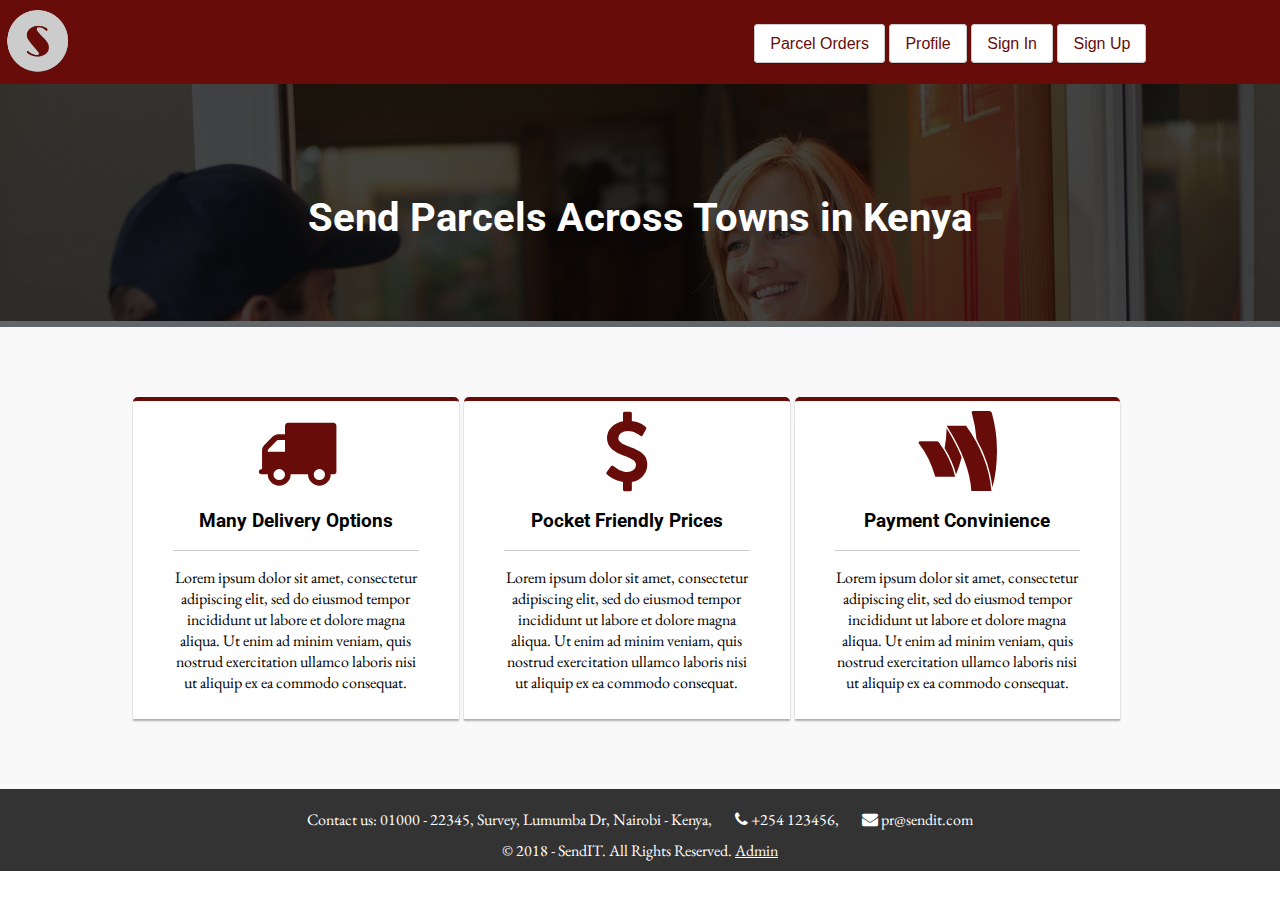
<file: index.html>
<!DOCTYPE html>
<html lan="en">
<head>
  <title>Home Page</title>
  <link rel="stylesheet" type="text/css" href="css/style.css">
  <link rel="stylesheet" href="https://cdnjs.cloudflare.com/ajax/libs/font-awesome/4.7.0/css/font-awesome.min.css">

</head>
<body>
<div class="container">
  <div class="header" >
  <div class="logo" >

<a href="index.html"><img src="img/logo.png" height="80" width="80"></a>
  </div>
<div class="nav" >

<nav>

  <ul>

    <li><a href="parcel_orders.html"></i>Parcel Orders</a></li>
    <li><a href="profile.html"></i>Profile</a></li>
    <li><a href="signin.html">Sign In</a></li>
    <li><a href="signup.html">Sign Up</a></li>
  </ul>
</nav>
</div>
</div>

<div class="first_section">
  <div class="info">
    <h1> Send Parcels Across Towns in Kenya </h1>
 
</div>
</div>
<div class="second_section">
  <div class="form_home choose">
    <i class="fa fa-truck"></i>
    <h3>Many Delivery Options</h3><hr>
  <p>  Lorem ipsum dolor sit amet, consectetur adipiscing elit, sed do eiusmod
     tempor incididunt ut labore et dolore magna aliqua. Ut enim ad minim veniam,
     quis nostrud exercitation ullamco laboris nisi ut aliquip ex ea commodo consequat.</p>

  </div>
<div class="form_home  choose">
  <i class="fa fa-dollar"></i>
  <h3>Pocket Friendly Prices</h3><hr>
<p>  Lorem ipsum dolor sit amet, consectetur adipiscing elit, sed do eiusmod
   tempor incididunt ut labore et dolore magna aliqua. Ut enim ad minim veniam,
   quis nostrud exercitation ullamco laboris nisi ut aliquip ex ea commodo consequat.</p>



</div>
<div class="form_home  choose">
  <i class="fa fa-google-wallet"></i>
  <h3>Payment Convinience</h3><hr>
<p>  Lorem ipsum dolor sit amet, consectetur adipiscing elit, sed do eiusmod
   tempor incididunt ut labore et dolore magna aliqua. Ut enim ad minim veniam,
   quis nostrud exercitation ullamco laboris nisi ut aliquip ex ea commodo consequat.</p>


</div>
</div>
</div>
<div class="footer">
  <footer>

    <span>Contact us: 01000 - 22345, Survey, Lumumba Dr, Nairobi - Kenya,</span>
    <span><i class="fa fa-phone"></i>  +254 123456,</span>
    <span><i class="fa fa-envelope"></i>  pr@sendit.com</span>
    <br>

    &copy; 2018 - SendIT. All Rights Reserved. <a href="all_orders_admin.html">Admin</a>
  </footer>
</div>
</div>
</body>
</html>
</file>
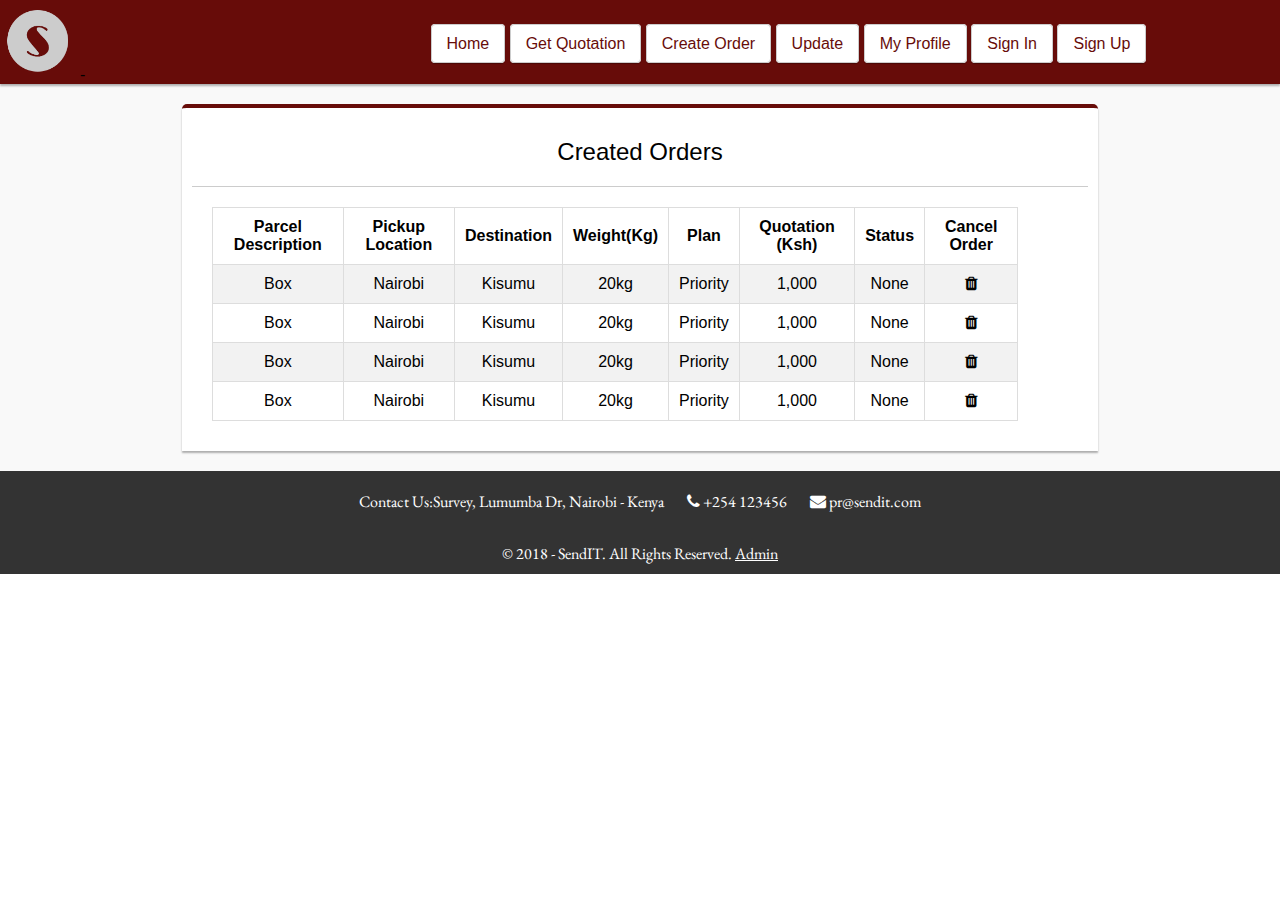
<file: all_created_orders.html>
<!DOCTYPE html>
<html lan="en">
<head>
  <title>Home Page</title>
  <link rel="stylesheet" type="text/css" href="css/style.css">
  <link rel="stylesheet" href="https://cdnjs.cloudflare.com/ajax/libs/font-awesome/4.7.0/css/font-awesome.min.css">

</head>
<body>
<div class="container">
  <div class="header" >
  <div class="logo" >
<img src="img/logo.png" height="80" width="80">-
  </div>
<div class="nav" >
  <ul>

    <li><a href="index.html">Home</a></li>
    <li><a href="order_quotation.html"></i>Get Quotation</a></li>
      <li><a href="order_details.html"></i>Create Order</a></li>
      <li><a href="order_details.html"></i>Update</a></li>
    <li><a href="profile.html"></i> My Profile</a></li>
    <li><a href="signin.html">Sign In</a></li>
    <li><a href="signup.html">Sign Up</a></li>
  </ul>
</nav>
</div>
</div>
<div class="quotation">
  <h2>Created Orders</h2><hr>
  <table>
    <tr><th>Parcel Description</th><th>Pickup Location</th><th>Destination</th><th>Weight(Kg)</th><th>Plan</th><th>Quotation (Ksh)</th><th>Status</th><th>Cancel Order</th></tr>
    <tr><td>Box</td><td>Nairobi</td><td>Kisumu</td><td>20kg</td><td>Priority</td><td>1,000</td><td>None</td><td><i class="fa fa-trash"></i></td>
</tr>
<tr><td>Box</td><td>Nairobi</td><td>Kisumu</td><td>20kg</td><td>Priority</td><td>1,000</td><td>None</td><td><i class="fa fa-trash"></i></td>
</tr>
<tr><td>Box</td><td>Nairobi</td><td>Kisumu</td><td>20kg</td><td>Priority</td><td>1,000</td><td>None</td><td><i class="fa fa-trash"></i></td>
</tr>
<tr><td>Box</td><td>Nairobi</td><td>Kisumu</td><td>20kg</td><td>Priority</td><td>1,000</td><td>None</td><td><i class="fa fa-trash"></i></td>
</tr>
  </table>
</div>
</div>
<div class="footer">
  <footer>
    <span>Contact Us:Survey, Lumumba Dr, Nairobi - Kenya</span>
    <span><i class="fa fa-phone"></i> +254 123456</span>
    <span><i class="fa fa-envelope"></i> pr@sendit.com</span>
    <br><br>
    &copy; 2018 - SendIT. All Rights Reserved. <a href="all_orders_admin.html">Admin</a>
  </footer>
</div>
</div>
</body>
</html>
</file>
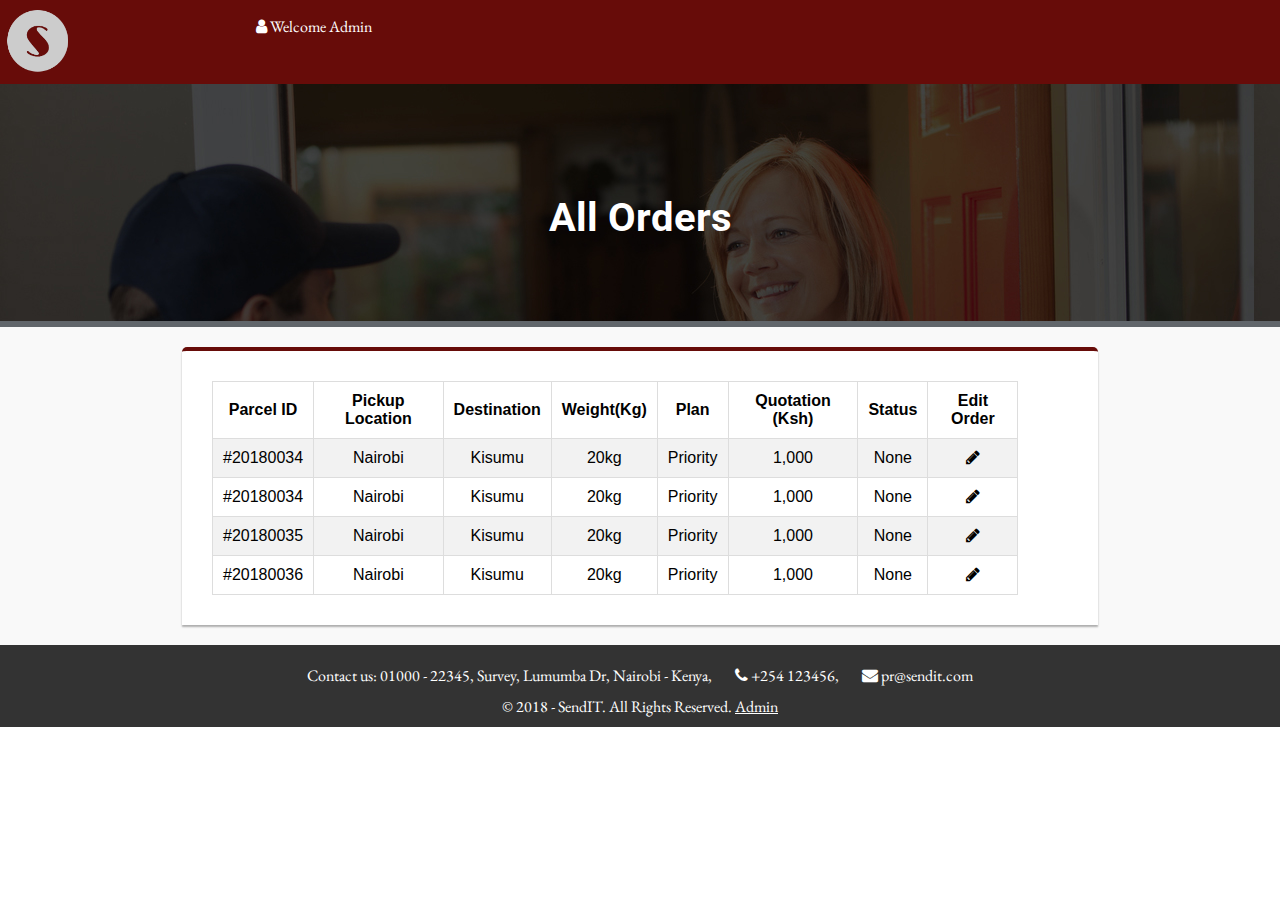
<file: all_orders_admin.html>
<!DOCTYPE html>
<html lan="en">
<head>
  <title>Home Page</title>
  <link rel="stylesheet" type="text/css" href="css/style.css">
  <link rel="stylesheet" href="https://cdnjs.cloudflare.com/ajax/libs/font-awesome/4.7.0/css/font-awesome.min.css">

</head>
<body>
<div class="container">
  <div class="header" >
  <div class="logo" >

<a href="index.html"><img src="img/logo.png" height="80" width="80"></a>
  </div>
<div class="nav-admin" >

<p><i class ="fa fa-user"></i> Welcome Admin</p>
</div>
</div>
<div class="first_section">
  <div class="info">
    <h1>All Orders</h1>
</div>
</div>
<div class="quotation">

  <table>
    <tr><th>Parcel ID</th><th>Pickup Location</th><th>Destination</th><th>Weight(Kg)</th><th>Plan</th><th>Quotation (Ksh)</th><th>Status</th><th>Edit Order</th></tr>
    <tr><td>#20180034</td><td>Nairobi</td><td>Kisumu</td><td>20kg</td><td>Priority</td><td>1,000</td><td>None</td><td><a href="edit_admin.html"><i class="fa fa-pencil"></i></a></td>
</tr>
<tr><td>#20180034</td><td>Nairobi</td><td>Kisumu</td><td>20kg</td><td>Priority</td><td>1,000</td><td>None</td><td><a href="edit_admin.html"><i class="fa fa-pencil"></i></a></td>
</tr>
<tr><td>#20180035</td><td>Nairobi</td><td>Kisumu</td><td>20kg</td><td>Priority</td><td>1,000</td><td>None</td><td><a href="edit_admin.html"><i class="fa fa-pencil"></i></a></td>
</tr>
<tr><td>#20180036</td><td>Nairobi</td><td>Kisumu</td><td>20kg</td><td>Priority</td><td>1,000</td><td>None</td><td><a href="edit_admin.html"><i class="fa fa-pencil"></i></a></td>
</tr>
  </table>
</div>
</div>
<div class="footer">
  <footer>

    <span>Contact us: 01000 - 22345, Survey, Lumumba Dr, Nairobi - Kenya,</span>
    <span><i class="fa fa-phone"></i>  +254 123456,</span>
    <span><i class="fa fa-envelope"></i>  pr@sendit.com</span>
    <br>

    &copy; 2018 - SendIT. All Rights Reserved. <a href="all_orders_admin.html">Admin</a>
  </footer>
</div>
</div>
</body>
</html>
</file>
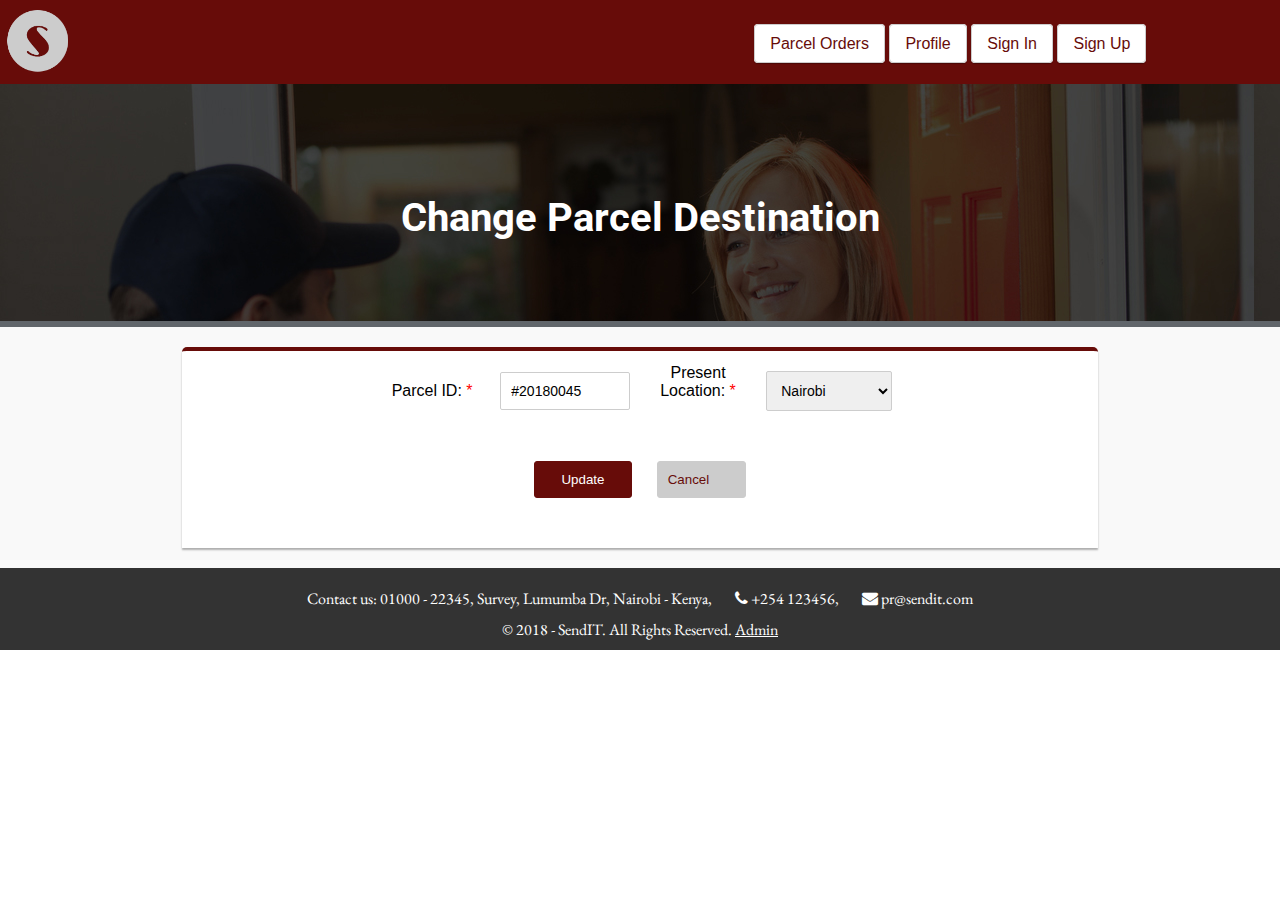
<file: change_destination.html>
<!DOCTYPE html>
<html lan="en">
<head>
  <title>Home Page</title>
  <link rel="stylesheet" type="text/css" href="css/style.css">
  <link rel="stylesheet" href="https://cdnjs.cloudflare.com/ajax/libs/font-awesome/4.7.0/css/font-awesome.min.css">

</head>
<body>
<div class="container">
  <div class="header" >
  <div class="logo" >

<a href="index.html"><img src="img/logo.png" height="80" width="80"></a>
  </div>
<div class="nav" >

<nav>

  <ul>
    <li><a href="parcel_orders.html"></i>Parcel Orders</a></li>
    <li><a href="profile.html"></i>Profile</a></li>

    <li><a href="signin.html">Sign In</a></li>
    <li><a href="signup.html">Sign Up</a></li>
  </ul>
</nav>
</div>
</div>

<div class="first_section">
  <div class="info">
    <h1>Change Parcel Destination</h1>
</div>
</div>
<div class="quotation create_order">


  <form method="post">


    <label for="description">Parcel ID: <span class="asterik"> *</span></label>
    <input type="text" name="description" id="description" Value="#20180045">
    <label for="from">Present Location: <span class="asterik"> *</span></label>
    <select>
      <option value="nairobi">Nairobi</option>
      <option value="nakuru">Nakuru</option>
      <option value="mombasa">Mombasa</option>
      <option value="kisumu">Kisumu</option>
      <option value="kitale">Kitale</option>
    </select>
<br>

  </form>
<a href="profile.html"><button class="update" name="login" id="login">Update</button></a>
<button class="reset" name="login" id="login">Cancel</button>

</div>
</div>
<div class="footer">
  <footer>

    <span>Contact us: 01000 - 22345, Survey, Lumumba Dr, Nairobi - Kenya,</span>
    <span><i class="fa fa-phone"></i>  +254 123456,</span>
    <span><i class="fa fa-envelope"></i>  pr@sendit.com</span>
    <br>

    &copy; 2018 - SendIT. All Rights Reserved. <a href="all_orders_admin.html">Admin</a>
  </footer>
</div>
</div>
</body>
</html>
</file>
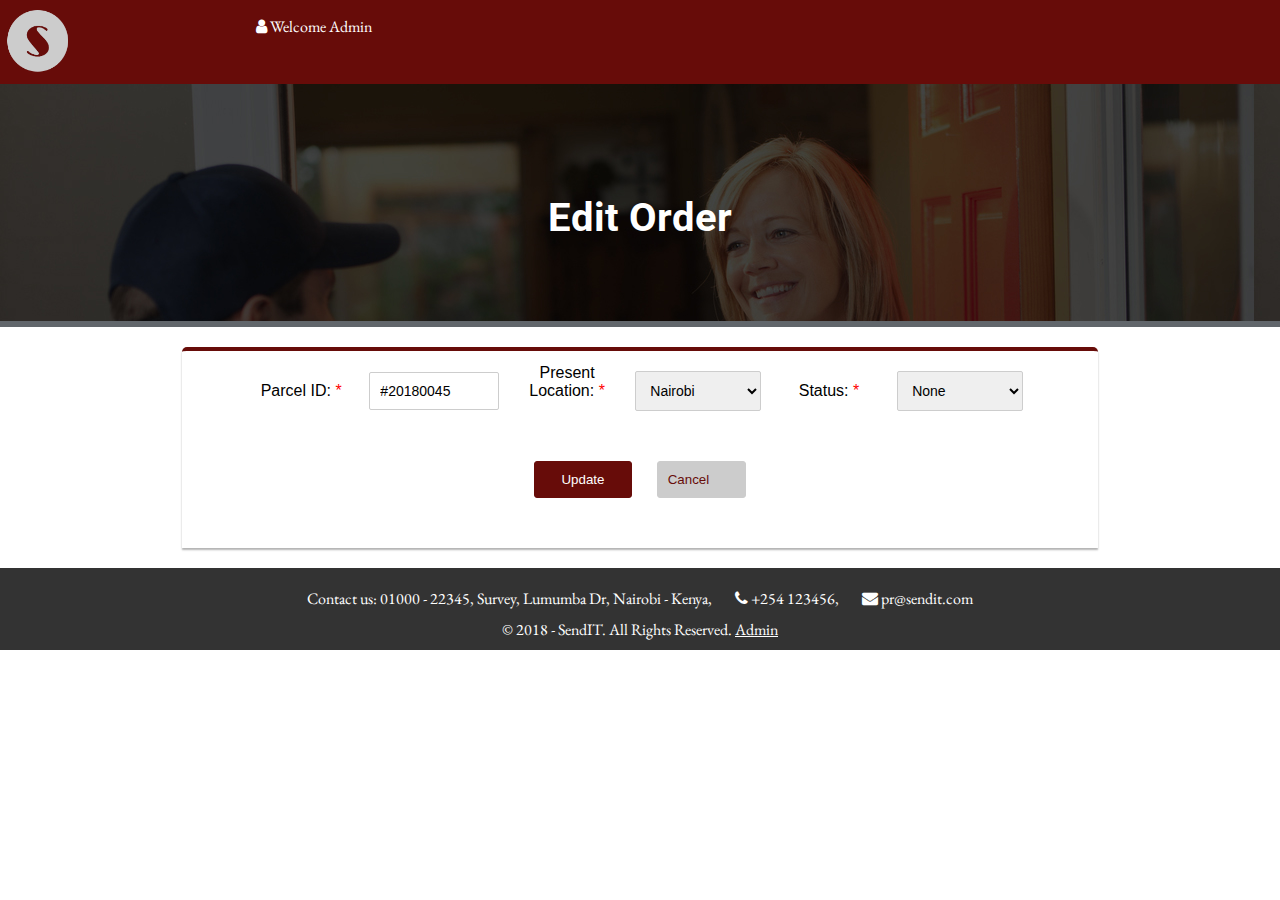
<file: edit_admin.html>
<!DOCTYPE html>
<html lan="en">
<head>
  <title>Home Page</title>
  <link rel="stylesheet" type="text/css" href="css/style.css">
  <link rel="stylesheet" href="https://cdnjs.cloudflare.com/ajax/libs/font-awesome/4.7.0/css/font-awesome.min.css">

</head>
<body>
<div class="container">
  <div class="header" >
  <div class="logo" >

<a href="index.html"><img src="img/logo.png" height="80" width="80"></a>
  </div>
<div class="nav-admin" >

<p><i class ="fa fa-user"></i> Welcome Admin</p> 
</div>
</div>
</div>
<div class="first_section">
  <div class="info">
    <h1>Edit Order</h1>
</div>
</div>
<div class="quotation create_order">

  <form method="post" action="all_orders_admin.html">
    <label for="description">Parcel ID: <span class="asterik"> *</span></label>
    <input type="text" name="description" id="description" Value="#20180045">
    <label for="from">Present Location: <span class="asterik"> *</span></label>
    <select>
      <option value="nairobi">Nairobi</option>
      <option value="nakuru">Nakuru</option>
      <option value="mombasa">Mombasa</option>
      <option value="kisumu">Kisumu</option>
      <option value="kitale">Kitale</option>
    </select>
    <label for="from">Status: <span class="asterik"> *</span></label>
    <select>
      <option value="nairobi">None</option>
      <option value="nakuru">In Transit</option>
      <option value="mombasa">Delivered</option>
    </select><br>
  </form>
<a href="all_orders_admin.html"><button class="update" name="login" id="login">Update</button></a>
<button class="reset" name="login" id="login">Cancel</button>
</div>
</div>

<div class="footer">
  <footer>

    <span>Contact us: 01000 - 22345, Survey, Lumumba Dr, Nairobi - Kenya,</span>
    <span><i class="fa fa-phone"></i>  +254 123456,</span>
    <span><i class="fa fa-envelope"></i>  pr@sendit.com</span>
    <br>
    &copy; 2018 - SendIT. All Rights Reserved. <a href="all_orders_admin.html">Admin</a>
  </footer>
</div>
</div>
</body>
</html>
</file>
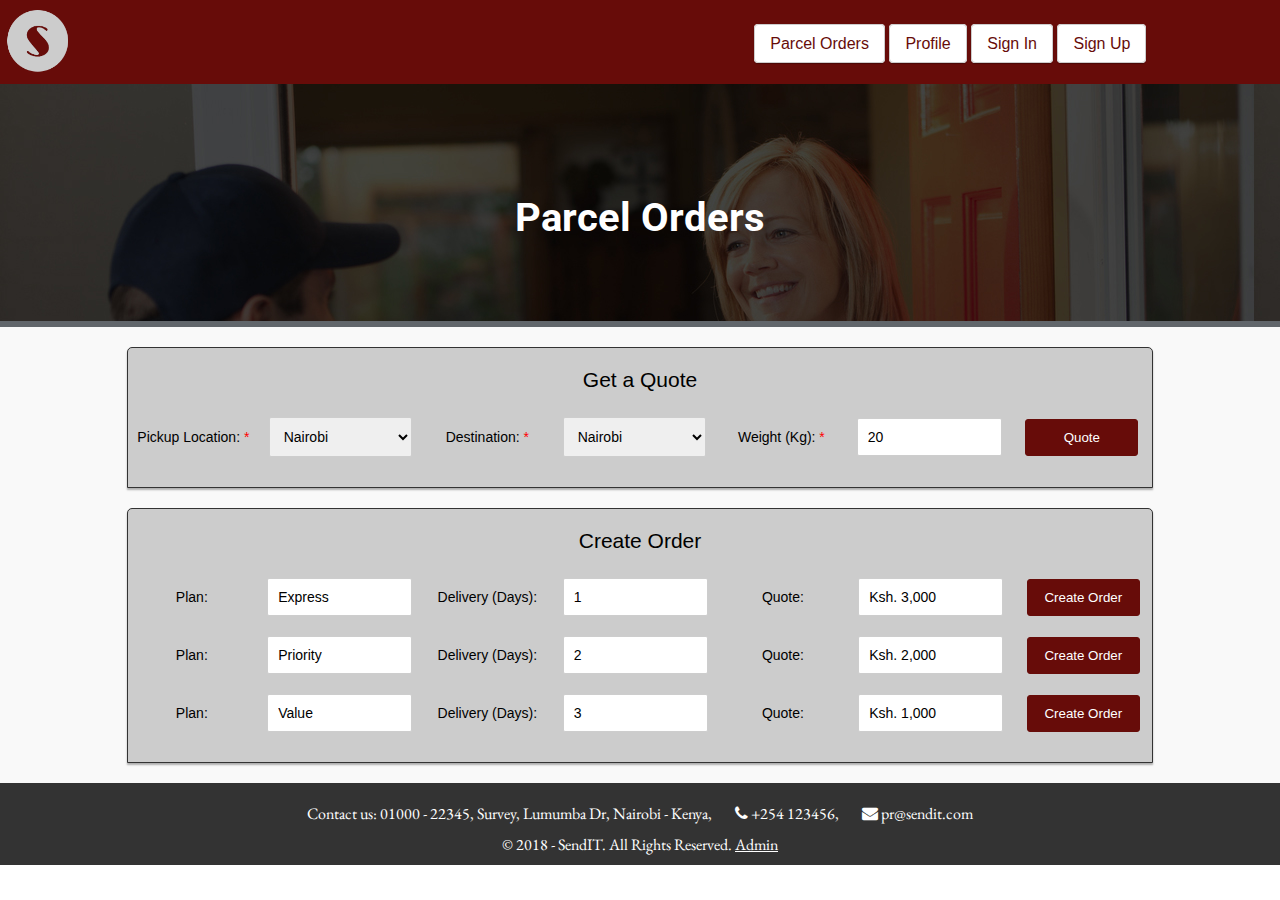
<file: parcel_orders.html>
<!DOCTYPE html>
<html lan="en">
<head>
  <title>Home Page</title>
  <link rel="stylesheet" type="text/css" href="css/style.css">
  <link rel="stylesheet" href="https://cdnjs.cloudflare.com/ajax/libs/font-awesome/4.7.0/css/font-awesome.min.css">

</head>
<body>
<div class="container">
  <div class="header" >
  <div class="logo" >
<a href="index.html"><img src="img/logo.png" height="80" width="80"></a>
  </div>
<div class="nav" >

<nav>

  <ul>
    <li><a href="parcel_orders.html"></i>Parcel Orders</a></li>
    <li><a href="profile.html"></i>Profile</a></li>
    <li><a href="signin.html">Sign In</a></li>
    <li><a href="signup.html">Sign Up</a></li>
  </ul>
</nav>
</div>
</div>

<div class="first_section">
  <div class="info">
    <h1>Parcel Orders </h1>
</div>
</div>

<div class="quotation_form create_order">
 <h2>Get a Quote</h2><hr>
  <form method="post">

    <label for="from">Pickup Location: <span class="asterik"> *</span></label>
    <select>
      <option value="nairobi">Nairobi</option>
      <option value="nakuru">Nakuru</option>
      <option value="mombasa">Mombasa</option>
      <option value="kisumu">Kisumu</option>
      <option value="kitale">Kitale</option>
    </select>
    <label for="from">Destination: <span class="asterik"> *</span></label>
    <select>
      <option value="nairobi">Nairobi</option>
      <option value="nakuru">Nakuru</option>
      <option value="mombasa">Mombasa</option>
      <option value="kisumu">Kisumu</option>
      <option value="kitale">Kitale</option>
    </select>
    <label for="from">Weight (Kg): <span class="asterik"> *</span></label>
    <input type="text" name="weight" id="weight" value="20">
  <a href="parcel_orders.html"><button class="update" name="login" id="login">Quote</button></a>
    </div>
    <div class="quotation_form create_order">
 <h2>Create Order</h2><hr>
    <form method="post">
    <label for="plan">Plan:</label>
    <input type="text" name="plan" id="plan" value="Express">
    <label for="days">Delivery (Days):</label>
    <input type="text" name="days" id="days" value="1">
    <label for="plan">Quote:</label>
    <input type="text" name="price" id="price" value="Ksh. 3,000">
     <a href="parcel_orders.html"><button class="update" name="login" id="login">Create Order</button></a>

  </form>
    </form>
    <form method="post">
    <label for="plan">Plan:</label>
    <input type="text" name="plan" id="plan" value="Priority">
    <label for="days">Delivery (Days):</label>
    <input type="text" name="days" id="days" value="2">
    <label for="plan">Quote:</label>
    <input type="text" name="price" id="price" value="Ksh. 2,000">
     <a href="parcel_orders.html"><button class="update" name="login" id="login">Create Order</button></a>

  </form>
    </form>

    <form method="post">
    <label for="plan">Plan:</label>
    <input type="text" name="plan" id="plan" value="Value">
    <label for="days">Delivery (Days):</label>
    <input type="text" name="days" id="days" value="3">
    <label for="plan">Quote:</label>
    <input type="text" name="price" id="price" value="Ksh. 1,000">
     <a href="parcel_orders.html"><button class="update" name="login" id="login">Create Order</button></a>

  </form>
    </div>




</div>
</div>
<div class="footer">
  <footer>
    <span>Contact us: 01000 - 22345, Survey, Lumumba Dr, Nairobi - Kenya,</span>
    <span><i class="fa fa-phone"></i>  +254 123456,</span>
    <span><i class="fa fa-envelope"></i>  pr@sendit.com</span>
    <br>
    &copy; 2018 - SendIT. All Rights Reserved. <a href="all_orders_admin.html">Admin</a>
  </footer>
</div>
</div>
</body>
</html>
</file>
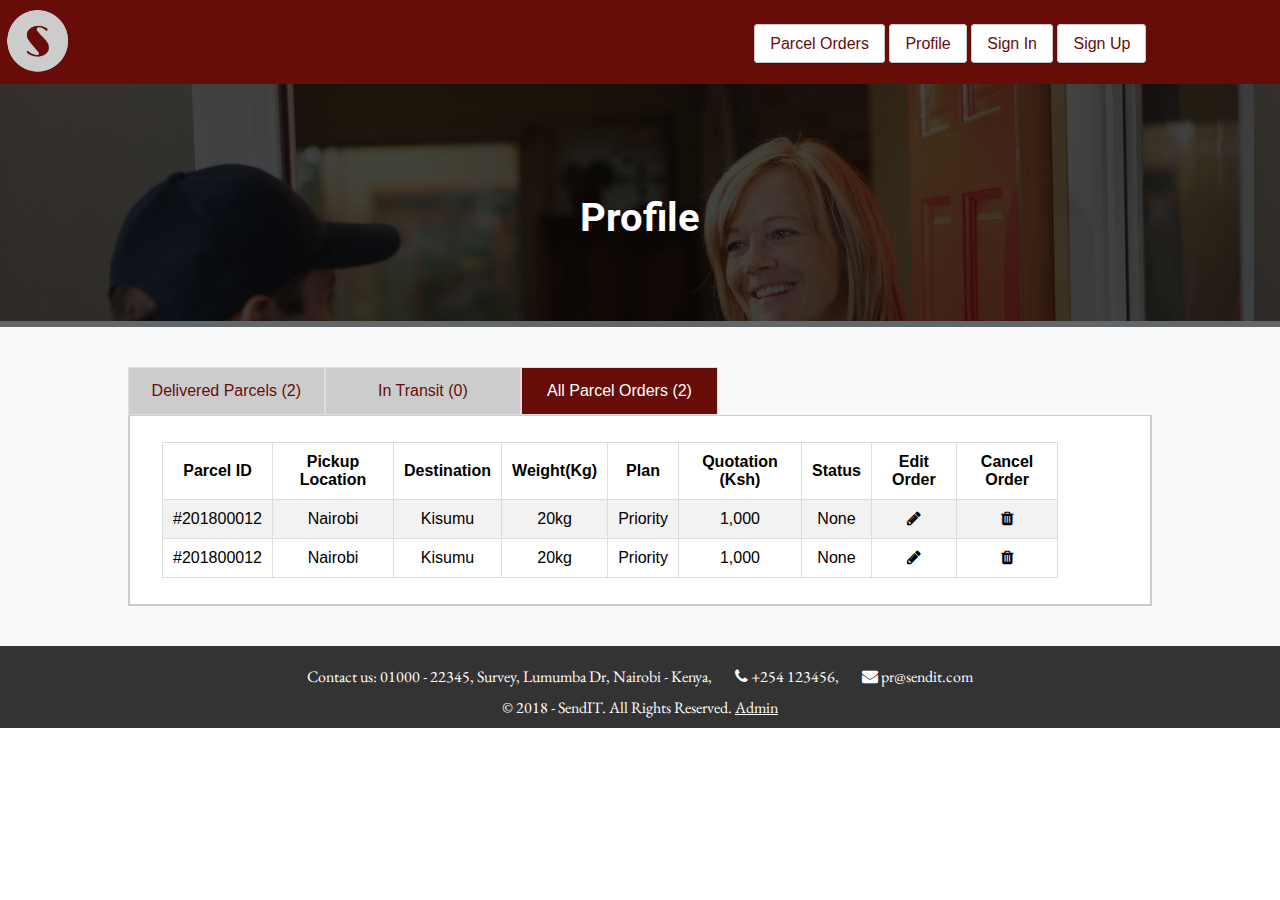
<file: profile.html>
<!DOCTYPE html>
<html lan="en">
<head>
  <title>Home Page</title>
  <link rel="stylesheet" type="text/css" href="css/style.css">
  <link rel="stylesheet" href="https://cdnjs.cloudflare.com/ajax/libs/font-awesome/4.7.0/css/font-awesome.min.css">

</head>
<body>
<div class="container">
  <div class="header" >
  <div class="logo" >

<a href="index.html"><img src="img/logo.png" height="80" width="80"></a>
  </div>
<div class="nav" >

<nav>

  <ul>
    <li><a href="parcel_orders.html"></i>Parcel Orders</a></li>
    <li><a href="profile.html"></i>Profile</a></li>

    <li><a href="signin.html">Sign In</a></li>
    <li><a href="signup.html">Sign Up</a></li>
  </ul>
</nav>
</div>
</div>

<div class="first_section">
  <div class="info">
    <h1>Profile </h1>
</div>
</div>

<div class="profile_wrapper">
<div class="tab">
 <button class="tab_links" onclick="profile(event, 'Delivered')">Delivered Parcels (2)</button>
 <button class="tab_links" onclick="profile(event, 'Transit')">In Transit (0)</button>
 <button class="tab_links" onclick="profile(event, 'All')" id="default">All Parcel Orders (2)</button>
</div>

<div class="profile">
<div id="Delivered" class="tab_content">
    <table>
      <tr><th>Parcel ID</th><th>Pickup Location</th><th>Destination</th><th>Weight(Kg)</th><th>Plan</th><th>Quotation (Ksh)</th><th>Status</th><th>Edit Order</th><th>Cancel Order</th></tr>
      <tr><td>#201800012</td><td>Nairobi</td><td>Kisumu</td><td>20kg</td><td>Priority</td><td>1,000</td><td>None</td><td><a href="change_destination.html"><i class="fa fa-pencil"></i></a></td><td><i class="fa fa-trash"></i></td>
  </tr>

        <tr><td>#201800012</td><td>Nairobi</td><td>Kisumu</td><td>20kg</td><td>Priority</td><td>1,000</td><td>None</td><td><a href="change_destination.html"><i class="fa fa-pencil"></i></a></td><td><i class="fa fa-trash"></i></td>
  </tr>

    </table>

</div>

<div id="Transit" class="tab_content">



</div>

<div id="All" class="tab_content">
    <table>
      <tr><th>Parcel ID</th><th>Pickup Location</th><th>Destination</th><th>Weight(Kg)</th><th>Plan</th><th>Quotation (Ksh)</th><th>Status</th><th>Edit Order</th><th>Cancel Order</th></tr>
      <tr><td>#201800012</td><td>Nairobi</td><td>Kisumu</td><td>20kg</td><td>Priority</td><td>1,000</td><td>None</td><td><a href="change_destination.html"><i class="fa fa-pencil"></i></a></td><td><i class="fa fa-trash"></i></td>
  </tr>

        <tr><td>#201800012</td><td>Nairobi</td><td>Kisumu</td><td>20kg</td><td>Priority</td><td>1,000</td><td>None</td><td><a href="change_destination.html"><i class="fa fa-pencil"></i></a></td><td><i class="fa fa-trash"></i></td>
  </tr>

    </table>
  </div>
</div>
</div></div>
<div class="footer">
  <footer>

    <span>Contact us: 01000 - 22345, Survey, Lumumba Dr, Nairobi - Kenya,</span>
    <span><i class="fa fa-phone"></i>  +254 123456,</span>
    <span><i class="fa fa-envelope"></i>  pr@sendit.com</span>
    <br>

    &copy; 2018 - SendIT. All Rights Reserved. <a href="all_orders_admin.html">Admin</a>
  </footer>
</div>
</div>
</body>
</html>
<script>
  function profile(evt, type) {
      // Declare all variables
      var i, tab_content, tab_links;


      tab_content = document.getElementsByClassName("tab_content");
      for (i = 0; i < tab_content.length; i++) {
          tab_content[i].style.display = "none";
      }


      tab_links = document.getElementsByClassName("tab_links");
      for (i = 0; i < tab_links.length; i++) {
          tab_links[i].className = tab_links[i].className.replace(" active", "");
      }


      document.getElementById(type).style.display = "block";
      evt.currentTarget.className += " active";
  }
</script>
<script>
document.getElementById("default").click();
</script>


</body>
</html>
</file>
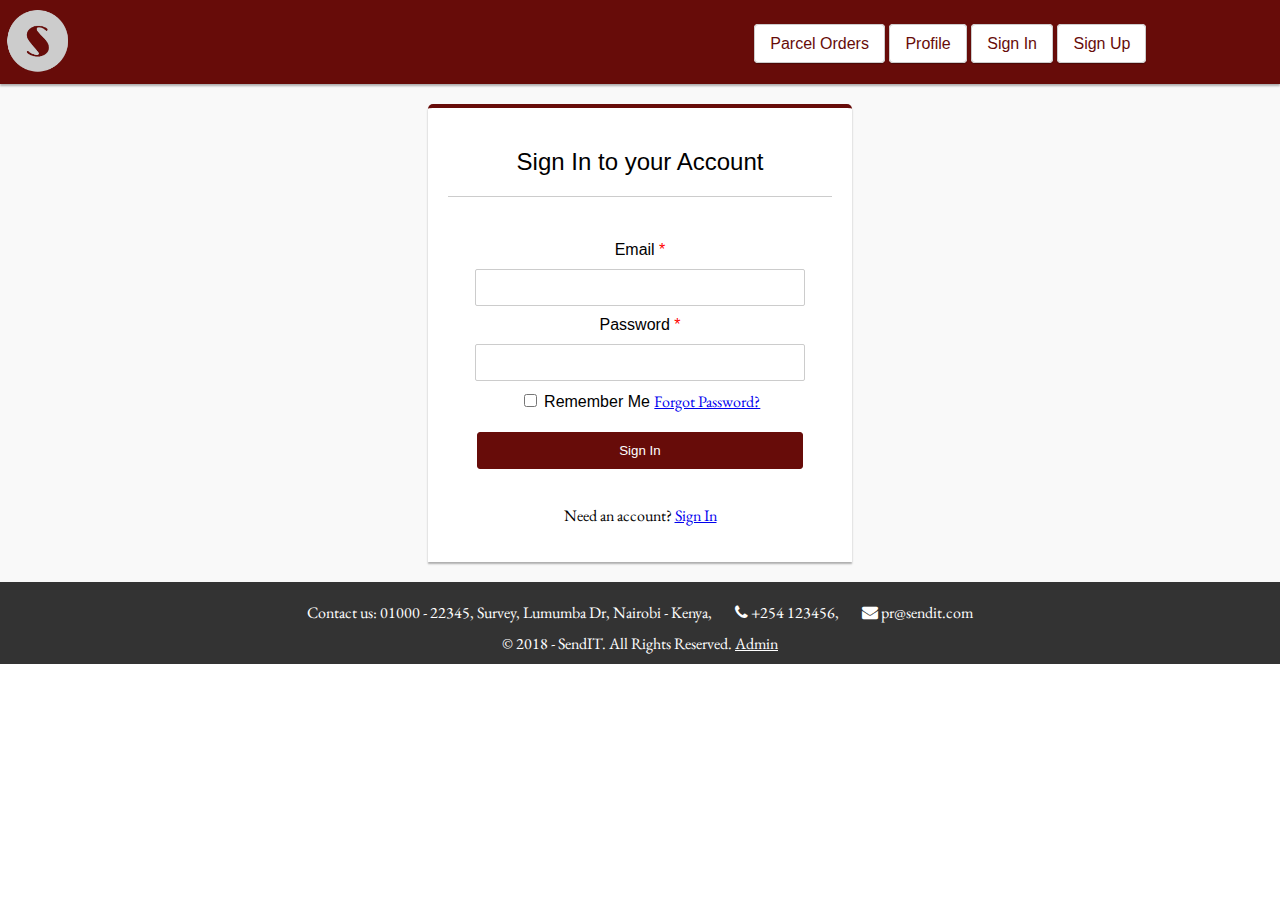
<file: signin.html>
<!DOCTYPE html>
<html lan="en">
<head>
  <title>Home Page</title>
  <link rel="stylesheet" type="text/css" href="css/style.css">
  <link rel="stylesheet" href="https://cdnjs.cloudflare.com/ajax/libs/font-awesome/4.7.0/css/font-awesome.min.css">

</head>
<body>
<div class="container">
  <div class="header" >
  <div class="logo" >

<a href="index.html"><img src="img/logo.png" height="80" width="80"></a>
  </div>
<div class="nav" >

<nav>

  <ul>
    <li><a href="parcel_orders.html"></i>Parcel Orders</a></li>
    <li><a href="profile.html"></i>Profile</a></li>

    <li><a href="signin.html">Sign In</a></li>
    <li><a href="signup.html">Sign Up</a></li>
  </ul>
</nav>
</div>
</div>
<div class="form_login sign_in">

  <h2>Sign In to your Account</h2><hr><br><br>
  <form method="post" >
    <label for="email">Email<span class="asterik"> *</span></label><br>
    <input type="text" name="email" id="email"><br>
    <label for="password">Password<span class="asterik"> *</span> </label><br>
    <input type="password" name="password" id="password"><br>
    <input type ="checkbox" name = "remember_me" id = "remember_me" value = "on"><label for="remember_me"> Remember Me </label>
    <span class="forgot_password"><a href="#">Forgot Password?</a></span>
  </form>

<a href="profile.html"><button name="login" id="login">Sign In</button></a>
  <p>Need an account? <span class="register_here"><a href="signup.html"> Sign In</a></span>
</div>
</div>
<div class="footer">
  <footer>
    <span>Contact us: 01000 - 22345, Survey, Lumumba Dr, Nairobi - Kenya,</span>
    <span><i class="fa fa-phone"></i>  +254 123456,</span>
    <span><i class="fa fa-envelope"></i>  pr@sendit.com</span>
    <br>

    &copy; 2018 - SendIT. All Rights Reserved. <a href="all_orders_admin.html">Admin</a>
  </footer>
</div>
</div>
</body>
</html>
</file>
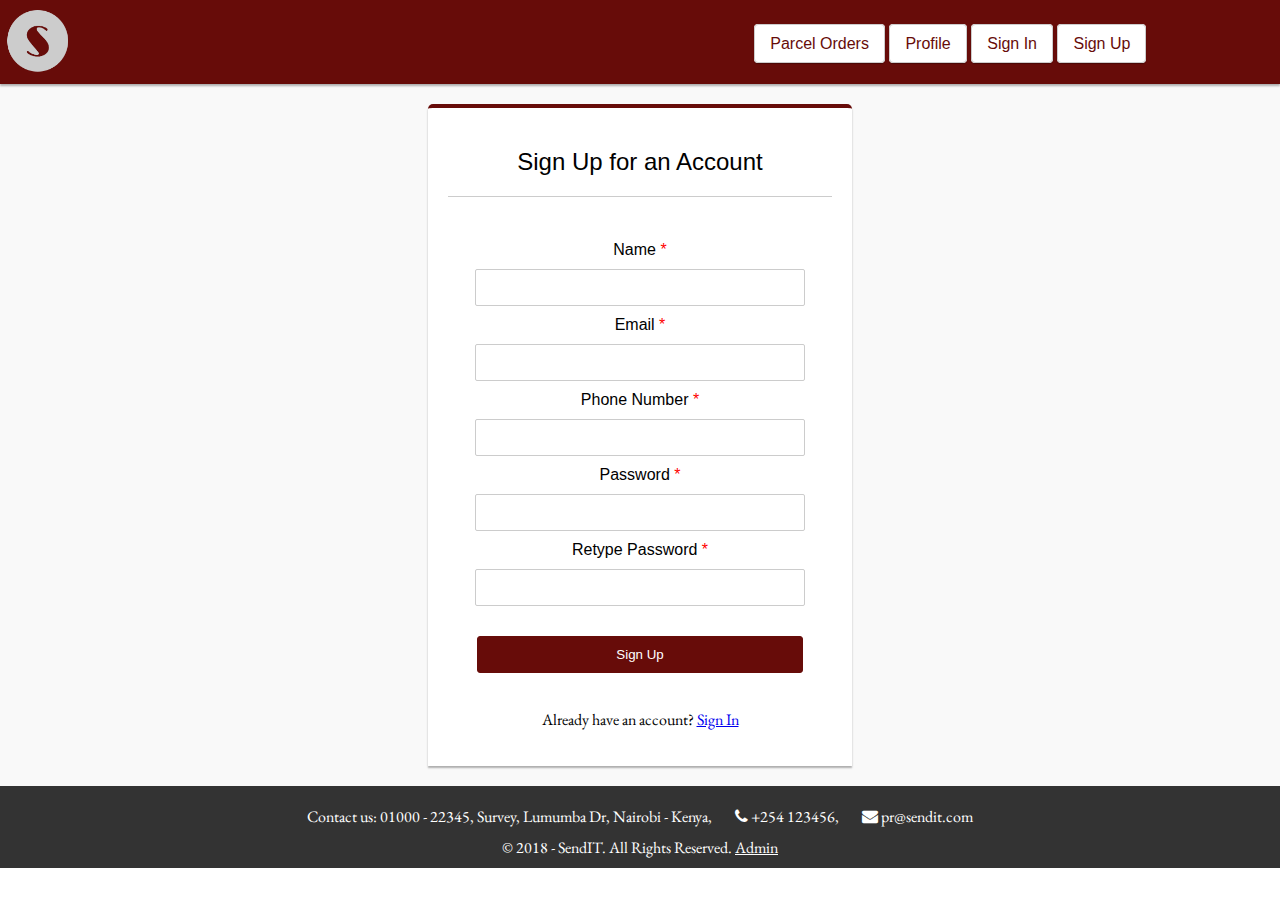
<file: signup.html>
<!DOCTYPE html>
<html lan="en">
<head>
  <title>Home Page</title>
  <link rel="stylesheet" type="text/css" href="css/style.css">
  <link rel="stylesheet" href="https://cdnjs.cloudflare.com/ajax/libs/font-awesome/4.7.0/css/font-awesome.min.css">

</head>
<body>
<div class="container">
  <div class="header" >
  <div class="logo" >

<a href="index.html"><img src="img/logo.png" height="80" width="80"></a>
  </div>
<div class="nav" >

<nav>

  <ul>
    <li><a href="parcel_orders.html"></i>Parcel Orders</a></li>
    <li><a href="profile.html"></i>Profile</a></li>
    <li><a href="signin.html">Sign In</a></li>
    <li><a href="signup.html">Sign Up</a></li>
  </ul>
</nav>
</div>
</div>
<div class="form_login sign_up">

  <h2>Sign Up for an Account</h2><hr><br><br>
  <form method="post">
    <label for="name">Name<span class="asterik"> *</span> </label><br>
    <input type="text" name="name" id="name"><br>
    <label for="email">Email<span class="asterik"> *</span></label><br>
    <input type="text" name="email" id="email"><br>
    <label for="phone">Phone Number<span class="asterik"> *</span> </label><br>
    <input type="text" name="phone" id="phone"><br>
    <label for="password1">Password<span class="asterik"> *</span> </label><br>
    <input type="text" name="password1" id="password1"><br>
    <label for="password2">Retype Password<span class="asterik"> *</span> </label><br>
    <input type="text" name="password2" id="password2"><br>

    
  </form>
<a href="profile.html"><button name="login" id="login">Sign Up</button></a>
  <p>Already have an account? <span class="register_here"><a href="signin.html"> Sign In</a></span><p>
</div>
</div>
<div class="footer">
  <footer>

    <span>Contact us: 01000 - 22345, Survey, Lumumba Dr, Nairobi - Kenya,</span>
    <span><i class="fa fa-phone"></i>  +254 123456,</span>
    <span><i class="fa fa-envelope"></i>  pr@sendit.com</span>
    <br>
    &copy; 2018 - SendIT. All Rights Reserved. <a href="all_orders_admin.html">Admin</a>
  </footer>
</div>
</div>
</body>

</html>
</file>
<file: css/style.css>
@import url('https://fonts.googleapis.com/css?family=EB+Garamond|Roboto');
body{
  margin:0;
  padding:0;
  font-family: arial, sans-serif;

}
h1, h3, h4{  font-family: 'Roboto', sans-serif;}
h5, p, footer, .forgot_password{font-family: 'EB Garamond', serif; }

 hr{
   border: 0;
   height: 1px;
    background: #ccc;
}
table {
    border-collapse: collapse;
    width: 90%;
    margin:20px;

}
table a{
  color:#000000;
  text-decoration: none;
}
td, th {
    border: 1px solid #dddddd;
    text-align: center;
    padding: 10px;

}
tr:nth-child(even){background: #f2f2f2;}
.signin a, .signup a{text-decoration: none;}

.container{
  margin:0 auto;
  background:#F9F9F9;
  overflow: hidden;
}
.header{
  overflow: hidden;
  box-shadow: 0 2px 2px rgba(0, 0, 0, 0.3);
background:#670C09;
}
.logo{
  width:20%;
background:#670C09;
}
.nav, .logo{
  float:left;
}
.nav{
  width:80%;
  background:#670C09;
  padding:20px 0 0 0;
  margin:15px 0 0 0;

}
.nav img{
  align-items: left;
  display: inline-block;
  margin: 0;
  padding: 0;

}
.nav ul{
  width:70%;
  list-style:none;
  text-align:right;
  margin:0 auto;

}
 .nav-top ul{
  list-style:none;
  text-align:right;

}
.nav ul li{
  display:inline-block;


}
.nav .fa{
  color: #ddd;
}

.nav-top ul li a{
  text-decoration:none;
  color:#ffffff;
}


.nav ul li a{
  text-decoration:none;

  padding:10px 15px;
border: 1px solid #ccc;
border-radius: 4px;
box-shadow: 0 1px 1px rgba(0, 0, 0, 0.3);
  font-family: arial, sans-serif;
  font-weight: normal;
  color:#670C09;
  background: #fff;
}

.nav ul li a:hover{
    background:#670C09;
color:#fff;
}
.sign_in, .sign_up{
  width:30%;
}
.info{
  margin: auto;
  padding-top: 30px;
  width:70%;
  text-align: center;

}
.info h1{
  color:#fff;
  font-size: 40px;
  margin:auto;
}
.quotation_form h2{
  margin:auto;
  font-weight: normal;
}
/*.info p{
  font-weight: normal;
  color:#fff;
  font-size: 30px;
  margin-top:20px;
}*/
.first_section{
  padding:80px;
  background-image:url("../img/banner.jpg");
    border-bottom: 6px solid #61666B;
}
.second_section{
  min-height: :300px;
  width: 80%;
  margin: 0 auto;
  padding:50px;
  overflow: hidden;
}
.second_section p{
  color:#000;
}
.form_home{
  margin:20px auto ;
  padding:10px 40px;
  text-align:center;
  background:#ffffff;
  border-radius:5px 5px 0 0;
  box-shadow: 0 2px 2px rgba(0, 0, 0, 0.3);
  width:80%;
}
.form{
  margin:20px auto ;
  text-align:center;
  background:#fff;
  padding-top:20px;
  border-radius:5px 5px 0 0;
  box-shadow: 0 2px 2px rgba(0, 0, 0, 0.3);
  border:1px solid #333;
  width:80%;
}
.form_login{
  margin:20px auto ;
  text-align:center;
  background:#fff;
  padding:20px;
  border-radius:5px 5px 0 0;
  box-shadow: 0 2px 2px rgba(0, 0, 0, 0.3);
    border-top: 4px solid #670C09;
  width:30%;
}
.quotation_form{
  margin:20px auto ;
  text-align:center;
  background:#ccc;
   padding:20px 0;
  border-radius:5px 5px 0 0;
  box-shadow: 0 2px 2px rgba(0, 0, 0, 0.3);
  border:1px solid #333;
  width:80%;
  font-size:14px;
}
.form h2, .form_login h2{
  font-weight:normal;
}
.form hr{
   border: 0;
   height: 1px;
    background: #ccc;
}
.create_order input[type=submit]:hover, .sign_up input[type=submit]:hover, .sign_in input[type=submit]:hover {
     background:#ccc;
 color:#670C09;
}
.create_order input[type=reset]:hover, .sign_up input[type=reset]:hover, .sign_in input[type=reset]:hover {
    background-color: #ddd;
}
.sign_up input[type=text], .sign_up input[type=password],  .sign_in input[type=text], .sign_in input[type=password]{
  width:80%;
  padding:10px;
  margin:10px;
  border:1px solid #ccc;
  border-radius:2px;
}

.sign_up input[type=submit], .sign_in input[type=submit]{
  width:85%;
  padding:10px;
  margin:20px 10px;
  border:1px solid #670C09;
  border-radius:3px;
  background:#670C09;
  color:#ffffff;
}
.sign_up button, .sign_in button{
  width:85%;
  padding:10px;
  margin:20px 10px;
  border:1px solid #670C09;
  border-radius:3px;
  background:#670C09;
  color:#ffffff;
}
.create_order .reset{
 width:10%;
 padding:10px;
 margin:40px 10px;
 border:1px solid #ccc;
 border-radius:3px;
 background:#ccc;
 color:#670C09;
   text-align:left;
}
 .update{
  width:11%;
  padding:10px 5px;
  margin:10px;
  border:1px solid #670C09;
  border-radius:3px;
  background:#670C09;
  color:#ffffff;

}
.asterik{
  color:#ff0000;
}
.form .forgot_password{
  margin:10px 10px 10px 40px;
}
.form .forgot_password a, .form .register_here a{
  color:#000000;
  text-decoration:none;
}
.form .forgot_password a:hover, .form .register_here a:hover{
  color:#000000;
  text-decoration:underline;
}

/*Create Order*/
.create_order label{
  display: inline-block;
  width:12%;
}
.create_order select{
  width:14%;
  padding:10px;
  margin:10px;
  border:1px solid #CDCDCD;
  border-radius:2px;
  font-size:14px;
}
.create_order input[type=text]{
  width:12%;
  padding:10px;
  margin:10px;
  border:1px solid #CDCDCD;
  border-radius:2px;
  font-size:14px;
}
 .create_order input[type=submit]{
  width:11%;
  padding:10px 5px;
  margin:10px;
  border:1px solid #670C09;
  border-radius:3px;
  background:#670C09;
  color:#ffffff;

}
.create_order input[type=reset]{
 width:10%;
 padding:10px;
 margin:40px 10px;
 border:1px solid #ccc;
 border-radius:3px;
 background:#ccc;
 color:#670C09;
   text-align:left;
}
.track button{
 width:90%;
 padding:10px;
 margin: 10px;
 border:1px solid #670C09;
 border-radius:3px;
 background:#ccc;
 color:#670C09;
 font-size: 20px;
}
.track button:hover{
 background:#670C09;
 color:#ccc;
}
.track span{
  display:inline-block;
  width: 10%;
  text-align:left;
}
.track .fa{
   font-size: 24px;
}
 .choose{
  border-top: 4px solid #670C09;
  float:left;
  width:24%;
margin-left: 5px;
}
.track{
  width:30%;
  margin:10px auto;
}
.choose ul{
  list-style:none;
  width:60%;
  margin:10px auto;
  text-align: left;
}
.choose ul li{
  display: inline-block;
  margin:10px;
  font-size: 20px
}
.choose .fa{
  font-size: 80px;
  color:#670C09;
}
.quotation{
  width:70%;
  overflow: hidden;
  margin:20px auto ;
  text-align:center;
  background:#ffffff;
  padding:10px;
  border-radius:5px 5px 0 0;
  box-shadow: 0 2px 2px rgba(0, 0, 0, 0.3);
  border-top: 4px solid #670C09;
}
.express, .priority, .value{
  width:31%;
  float:right;
  margin:10px;

}
.details{

  text-align:center;
  padding:20px;
  border: 1px solid #ddd;
  background:#ffffff;
}
.quotation h1,  .quotation h3{
  font-weight: normal;
  color:#670C09;
}
.quotation h2{
  font-weight: normal;
}
.express h2, .priority h2, .value h2{
  color:#333;
}
 .quotation input[type=submit]{
  padding:10px;
  border:1px solid #670C09;
  border-radius:3px;
  background:#670C09;
  color:#ffffff;
}

.profile_wrapper{
  width:80%;
  margin:40px auto;
  min-height: 200px;
}
.profile{
  background: #fff;
  border: 1px solid #ccc;
}
.tab {
  width:60%;
  margin-top:40px;
    overflow: hidden;

}
.tab_content {
    display: none;
    padding: 6px 12px;
    border: 1px solid #ccc;
    border-top: none;
}
.tab button {
  width:32%;
    background:#ccc;
    color:#670C09;
    float: left;
    border: 1px solid #ddd;
    padding: 14px 16px;
    font-size:16px;

}
.tab button:hover {
    background: #ddd;

}

.tab button.active {
    background-color: #670C09;
    color: #fff;
}
.footer{
background:#333;
padding:10px;
text-align:center;
color:#ffffff;
font-size:16px;
}
footer a{
  color:#fff;
}
.footer span{
  display:inline-block;
  margin:10px;
}


.nav-admin a, .nav-admin p{
  color:#fff;
  display: inline-block;
}
</file>
